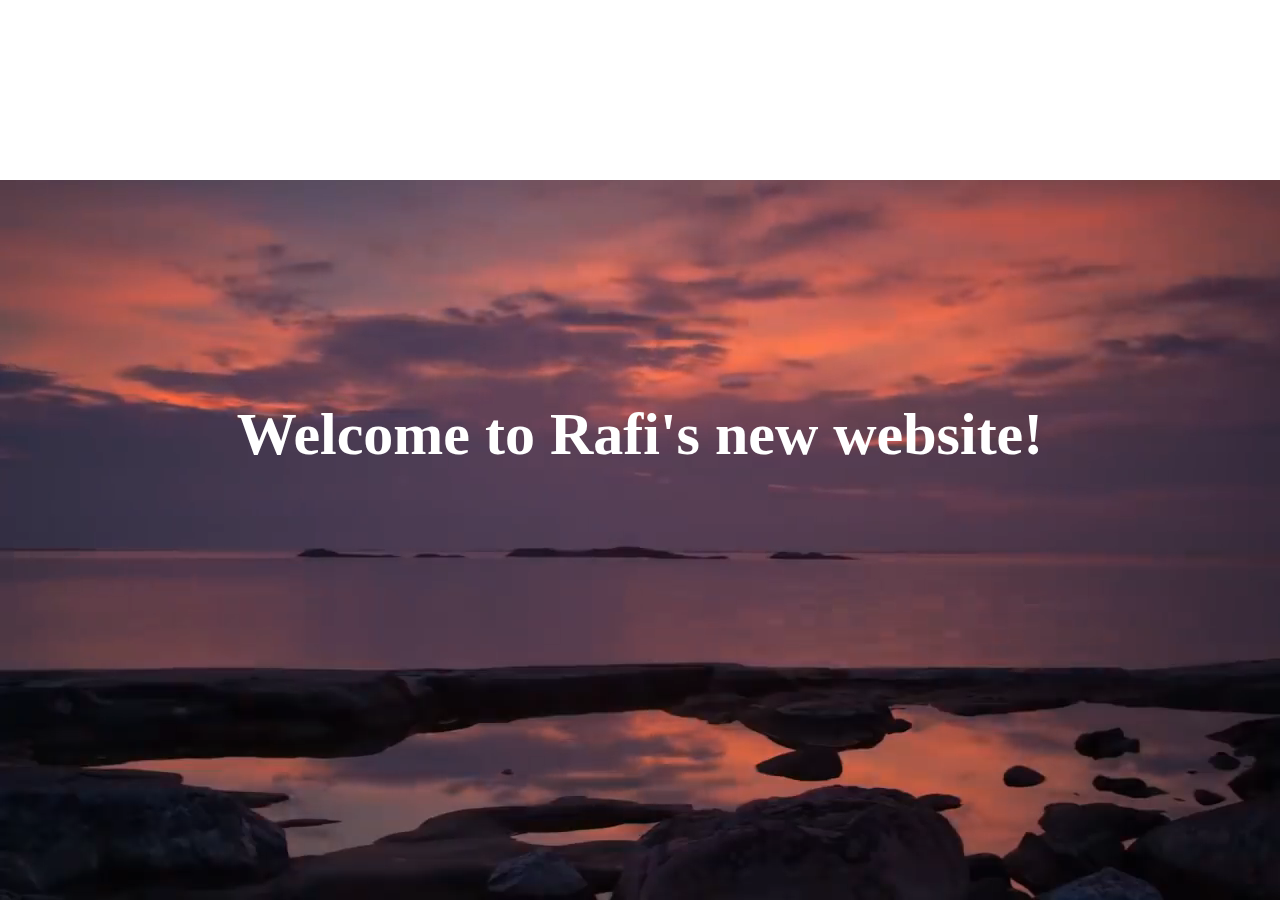
<file: index.html>
<!DOCTYPE html>
<html lang="en" dir="ltr">
  <head>
    <meta charset="utf-8">
    <title>Qwawesome website!</title>
    <meta name="viewport" content="width=device-width, initial-scale=1.0">
  </head>
  <body>
    <div class="vidtitle">
      <h1>Welcome to Rafi's new website!</h1>
      <video autoplay muted loop id="myVideo" class="vidbgrnd">
        <source src="webvid.mp4" type="video/mp4">
      </video>
    </div>
  </body>

  <style>
    body {
      margin: 0;
      padding: 0;
    }

    .vidtitle {
      position: absolute;
      top: 40%;
      color: white;
      font-size: 30px;
      width:100%;
      text-align:center
    }

    .vidbgrnd {
      position: fixed;
      right: 0;
      bottom: 0;
      min-width: 100%;
      min-height: 50%;
      z-index: -1;
    }

    .outertext {
      text-align: center;
    }

    .innertext {
      display: inline-block;
      text-align: left;
    }


    @media only screen and (max-width: 768px) {
      .vidtitle {
        position: absolute;
        top: 30%;
        color: white;
        font-size: 30px;
        width:100%;
        text-align:center
      }
    }
  </style>
</html>
</file>
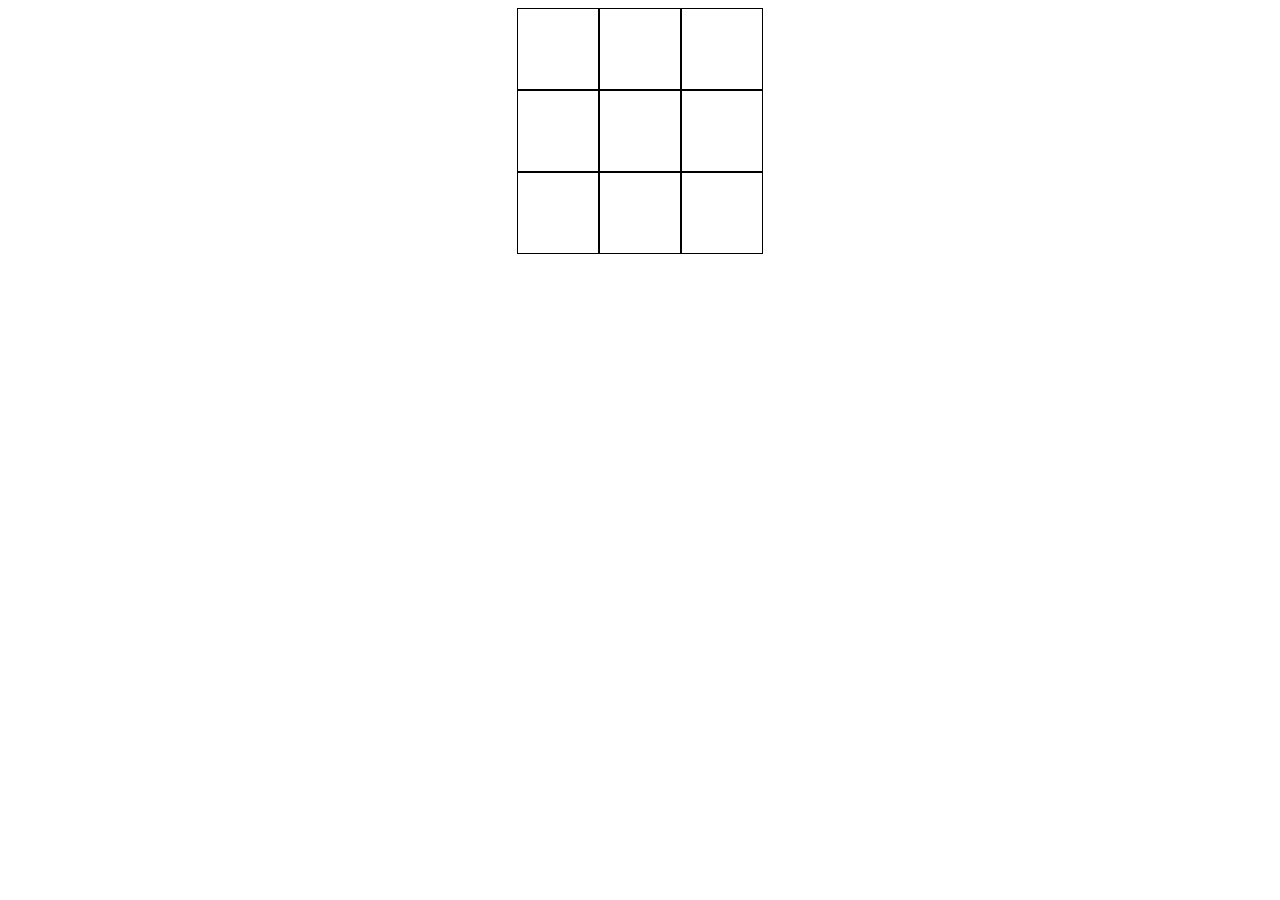
<file: tic tac foot/index.html>
<!DOCTYPE html>
<html lang="en" dir="ltr">
  <head>
    <meta charset="utf-8">
    <script src="script.js" charset="utf-8"></script>
    <link rel="stylesheet" href="./style.css">
    <title>Tic Tac Toe | themrburns.github.io</title>
  </head>
  <body>
    <!-- we create the board with the JavaScript and CSS "identifiers". All divs inside the board div are centered, and in a grid -->
    <div class="board-wrapper">
      <div class="board">
        <div class="gridItem" id="zero" onclick="zero()"></div>
        <div class="gridItem" id="one" onclick="one()"></div>
        <div class="gridItem" id="two" onclick="two()"></div>
        <div class="gridItem" id="three" onclick="three()"></div>
        <div class="gridItem" id="four" onclick="four()"></div>
        <div class="gridItem" id="five" onclick="five()"></div>
        <div class="gridItem" id="six" onclick="six()"></div>
        <div class="gridItem" id="seven" onclick="seven()"></div>
        <div class="gridItem" id="eight" onclick="eight()"></div>
      </div>
    </div>
  </body>
</html>
</file>
<file: tic tac foot/style.css>
.gridItem {
  border: 1px solid black;
  height: 80px;
  width: 80px;
  font-size: 39px;
  text-align: middle center;
  font-weight: bold;
}

.board {
  display: inline-grid;
  grid-template-columns: auto auto auto;
  grid-gap: 0px;
}

.board-wrapper {
  text-align: center;
}
</file>
